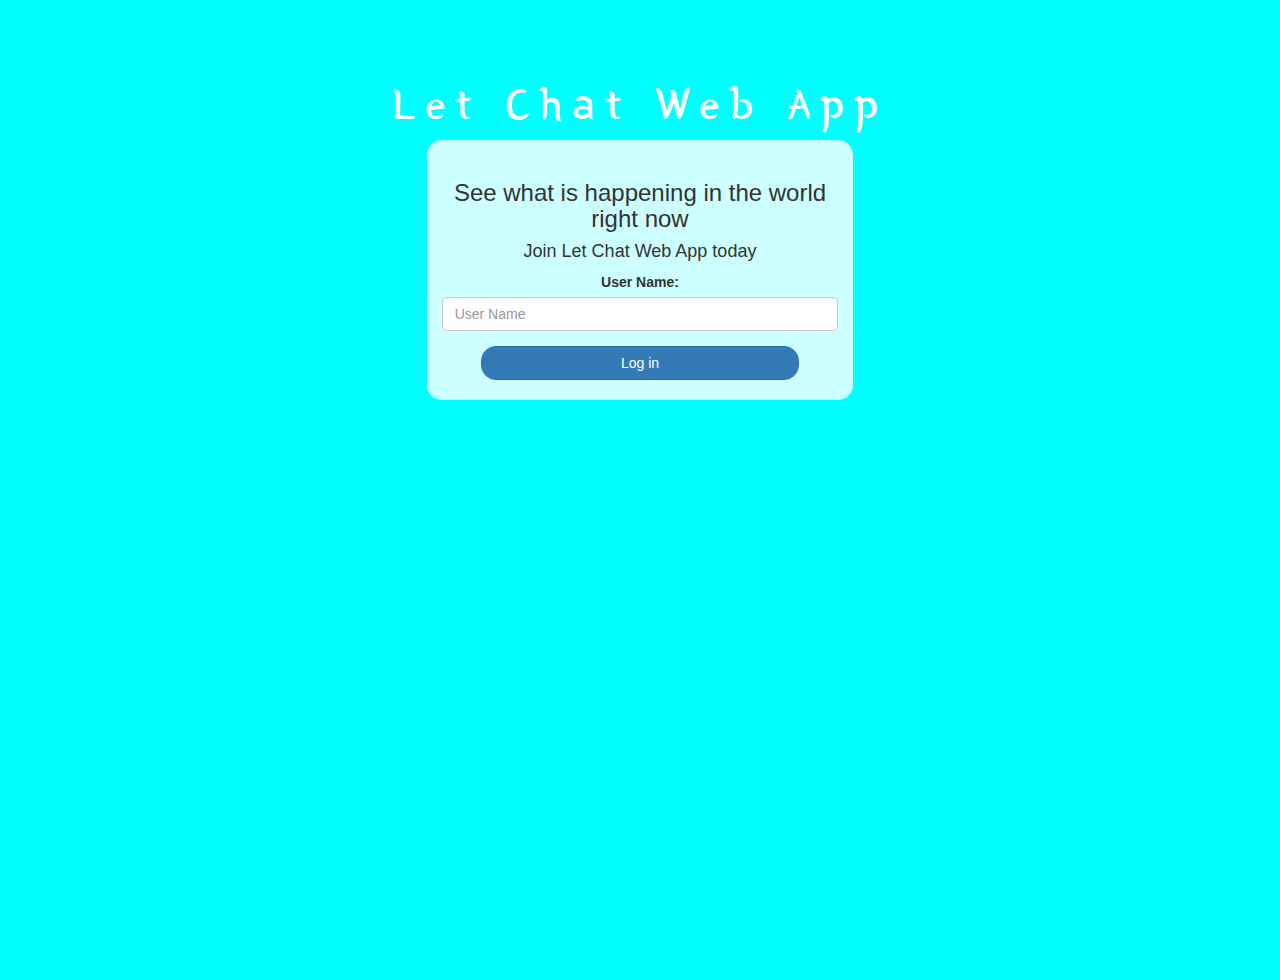
<file: index.html>
<!DOCTYPE html>
<html>
<head>
	<title>Kwitter</title>
<link href="https://fonts.googleapis.com/css?family=Yeon+Sung&display=swap" rel="stylesheet"><meta name="viewport" content="width=device-width, initial-scale=1">

<link rel="stylesheet" href="https://maxcdn.bootstrapcdn.com/bootstrap/3.4.0/css/bootstrap.min.css">
<script src="https://ajax.googleapis.com/ajax/libs/jquery/3.4.1/jquery.min.js"></script>
<script src="https://maxcdn.bootstrapcdn.com/bootstrap/3.4.0/js/bootstrap.min.js"></script>

<link rel="stylesheet" type="text/css" href="kwitter.css">
<script src="kwitter.js"></script>
</head>
<body>
	<center>
		<h1 class="header">Let Chat Web App</h1>
		<div class="col-lg-4 col-md-6 col-sm-6 col-xs-11 login_div">
			<br>
		<h3 >See what is happening in the world right now</h3>
		<h4 >Join Let Chat Web App today</h4>
		<div class="form-group">
		<label >User Name:</label>
		<input type="text" id="user_name" class="form-control" placeholder="User Name">
		</div>
		<button id="login_button" class="btn btn-primary" onclick="addUser()">Log in</button>
		<br><br>
	    </div>
	</center>
	
</body>
</html>
</file>
<file: kwitter.css>
html, body
{
  height: 100%;
  margin: 0;
}

body
{
background-color: aqua;
}

.header
{
	color: white;font-family: 'Yeon Sung';font-size: 45px;letter-spacing: 10px;margin-top: 80px;
}
.header img
{
	width: 80px;margin-left: -15px;
}

.login_div
{
	background: rgba(255,255,255,0.8);float: none;border-radius: 15px;
}

#login_button
{
	width: 80%;border-radius: 15px;
}

.room_name
{
	cursor: pointer;
	font-size: 20px;
}


#logout
{
	font-size: 20px; float: right;
}


#output
{
	padding: 10px; width:80%;background: rgba(255,255,255,0.8);border-radius: 15px;
}

.input_div_room_page
{
	width: 80%;
}

.input_div label
{
	color: white;font-size: 20px;
}


.input_div_message_page
{
	position: fixed;bottom: 0px;width: 100%;background: rgba(255,255,255,0.8);
}
.input_div_message_page label
{
	color: black;
}
.input_div_message_page #msg
{
	width: 80%;
}
.input_div_message_page button
{
	margin-top: 15px;
	width: 50%; 
}
.color_white
{
	color: white
}

.user_tick
{
	width:20px;
}
.message_h4
{
	padding-left:5px;color:grey;
}
</file>
